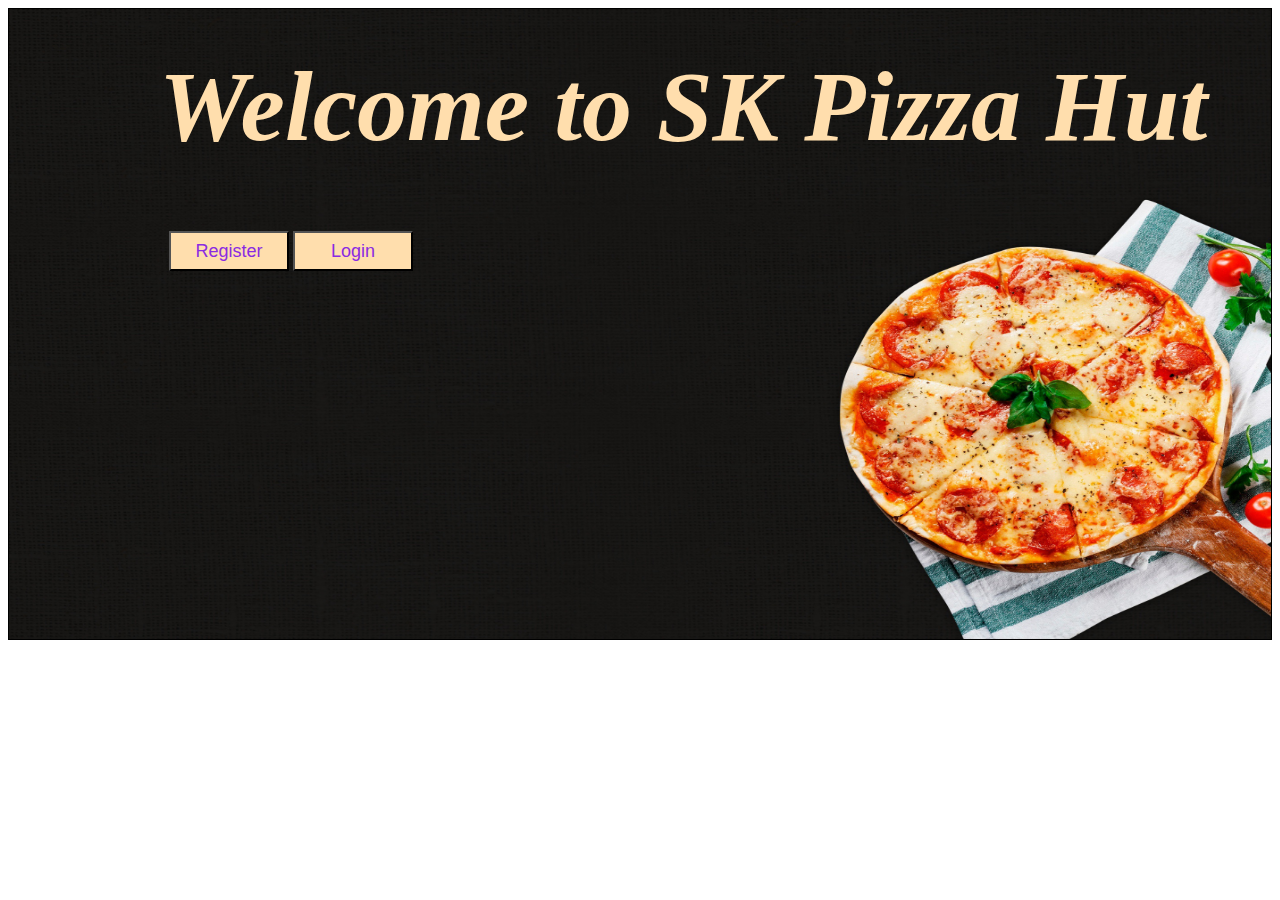
<file: index.html>
<!DOCTYPE html>
<html lang="en">
<head>
    <meta charset="UTF-8">
    <meta name="viewport" content="width=device-width, initial-scale=1.0">
    <title>Pizza Hut</title>
    <link rel="stylesheet" href="style.css">
</head>
<body>
    <div id="out">
        <h1>Welcome to SK Pizza Hut</h1>
        <button id="register"><a href="register.html">Register</a></button>
        <button id="login"><a href="login.html">Login</a></button>
    </div>
</body>
</html>
</file>
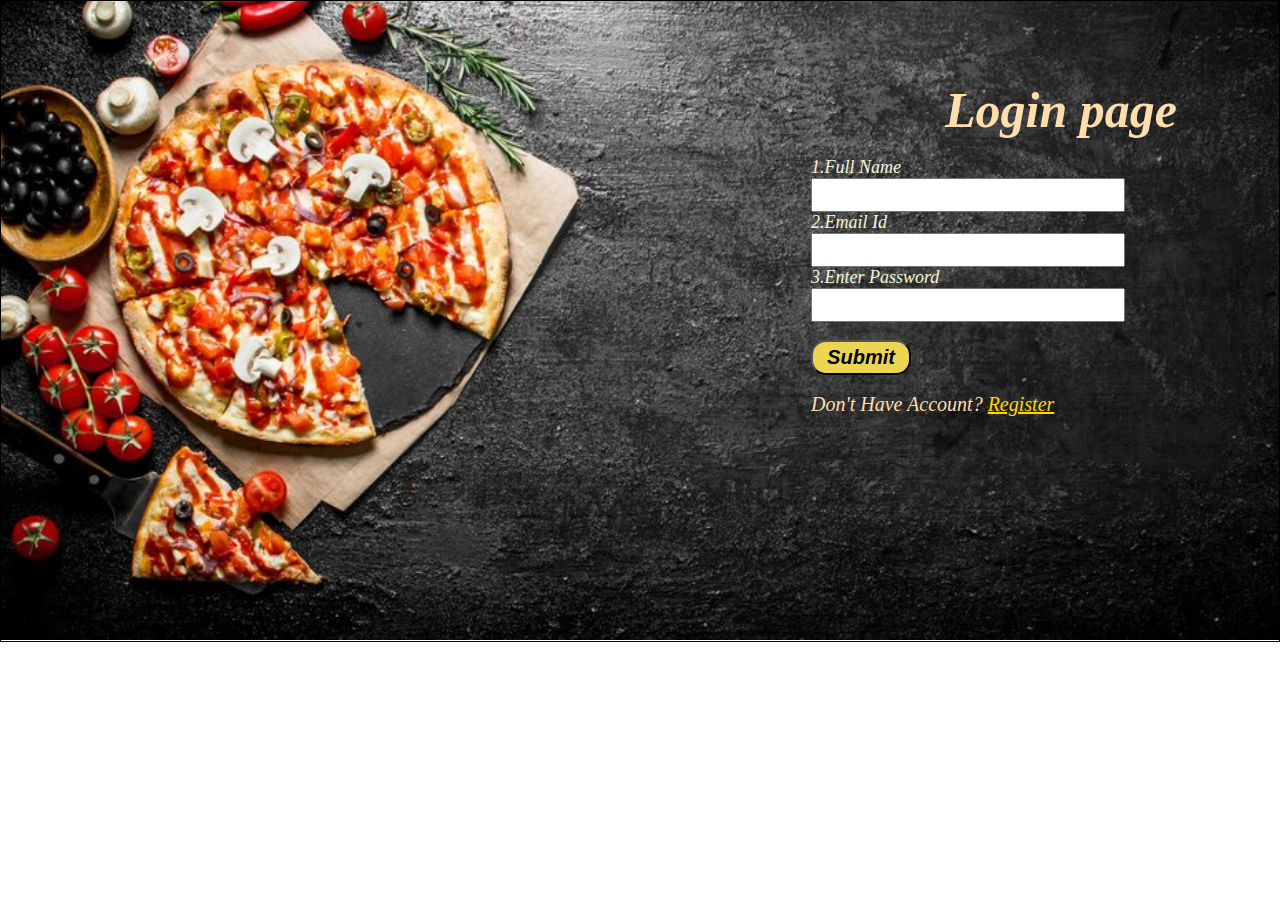
<file: login.html>
<!DOCTYPE html>
<html lang="en">
<head>
    <meta charset="UTF-8">
    <meta name="viewport" content="width=device-width, initial-scale=1.0">
    <title>Login page</title>
    <link rel="stylesheet" href="register.css">
    <link rel="stylesheet" href="login.css">
</head>
<body>
    <form action="">
        <h1>Login page</h1><br>
        <label for="">1.Full Name</label><br>
        <input type="text"><br>
        <label for="">2.Email Id</label><br>
        <input type="email id"><br>
        <label for="">3.Enter Password</label><br>
        <input type="password"><br><br>
        <button>Submit</button><br><br>
        <p>Don't Have Account? <a href="register.html">Register</a></p>
    </form>
</body>
</html>
</file>
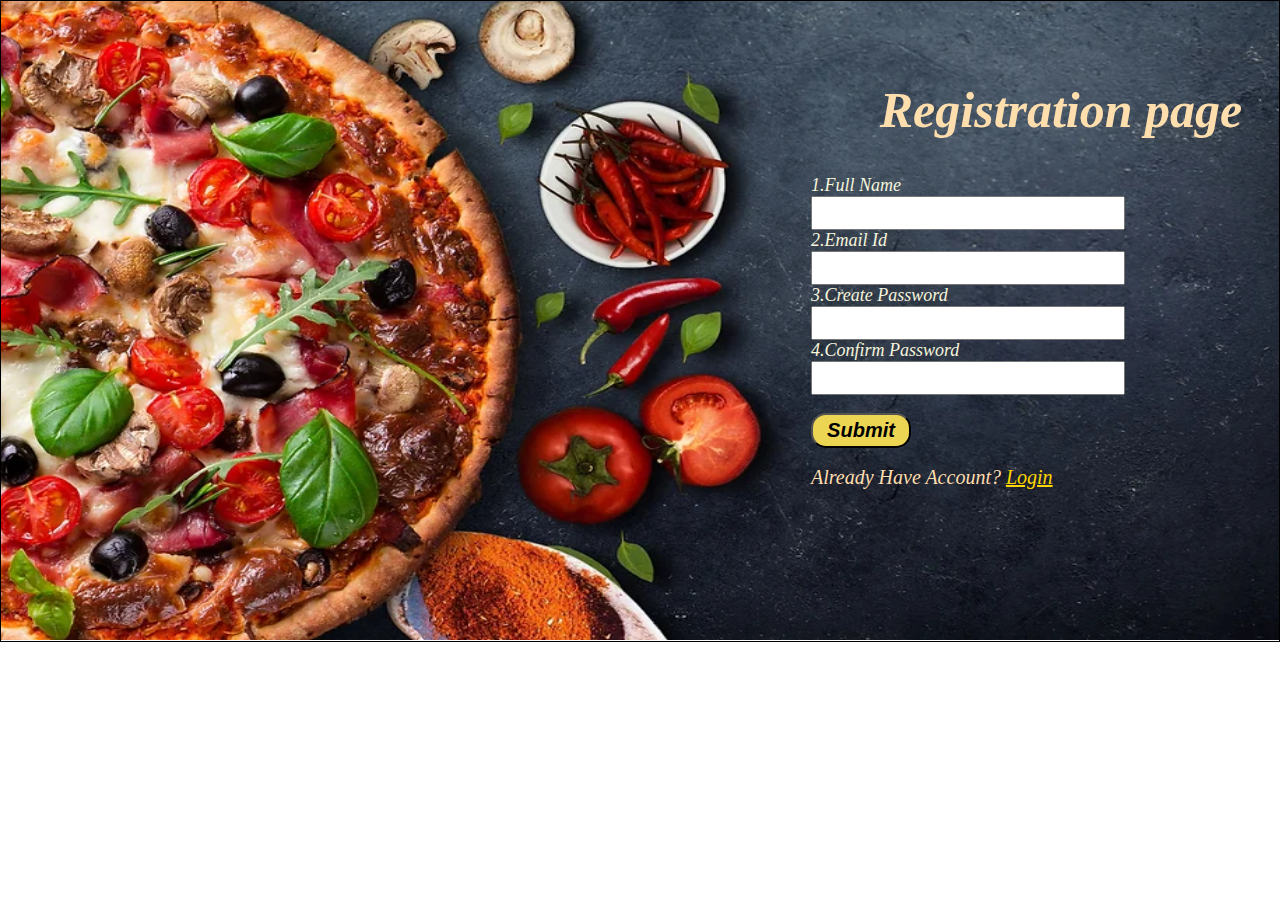
<file: register.html>
<!DOCTYPE html>
<html lang="en">
<head>
    <meta charset="UTF-8">
    <meta name="viewport" content="width=device-width, initial-scale=1.0">
    <title>Registration page</title>
    <link rel="stylesheet" href="register.css">
</head>
<body>
    <form action="">
        <h1>Registration page</h1><br><br>
        <label for="">1.Full Name</label><br>
        <input type="text"><br>
        <label for="">2.Email Id</label><br>
        <input type="email"><br>
        <label for="">3.Create Password</label><br>
        <input type="password"><br>
        <label for="">4.Confirm Password</label><br>
        <input type="password"><br><br>
        <button>Submit</button><br><br>
        <p>Already Have Account? <a href="login.html">Login</a></p><br>
    </form>
</body>
</html>
</file>
<file: style.css>
*{
    margin: opx;
    padding: 0px;
}
#out{
    border: solid 1px;
    height: 630px;
    background-image: url(bg1.jpg);
    background-repeat: no-repeat;
    background-size: 1340px 630px ;
}
H1{
    color:navajowhite;
    font-size: 100px;
    margin-top: 40px;
    margin-left: 150px;
    font-style:italic;
}
#register,#login{
    height: 40px;
    width: 120px;
    background-color:navajowhite;
}
#register{
    margin-left: 160px;
}
#register a,#login a{
    color:blueviolet;
    font-size: 18px;
    text-decoration: none;
}
#register:hover{
    background-color:rgb(236, 210, 57) ;
}
#login:hover{
    background-color: rgb(238, 205, 16);
}
</file>
<file: register.css>
*{
    margin: 0px;
    padding: 0px;
}
body{
    border: solid 1px;
    height: 640px;
    background-image: url(bg3.webp);
    background-repeat: no-repeat;
    background-size: 1370px 640px;
    font-style: italic;
}
form{
    border: solid 0px navajowhite;
    margin-left: 800px;
    width: 500px;
    margin-top:80px;
    padding-left: 10px;
}
label{
    color: beige;
    font-size: 18px;
}
h1{
    color:navajowhite;
    font-size: 50px;
    text-align: center;
}
input{
    height: 30px;
    width: 310px;
}
button{
    height: 35px;
    width: 100px;
    background-color: rgb(236, 213, 82);
    color: black;
    font-size: 20px;
    font-weight: bold;
    font-style: italic;
    border-radius: 15px;
}
p{
    color: navajowhite;
    font-size: 20px;
}
p a{
    color: gold;
    font-size: 20px;
}
</file>
<file: login.css>
body{
    background-image: url(bg2.jpg);
}
</file>
